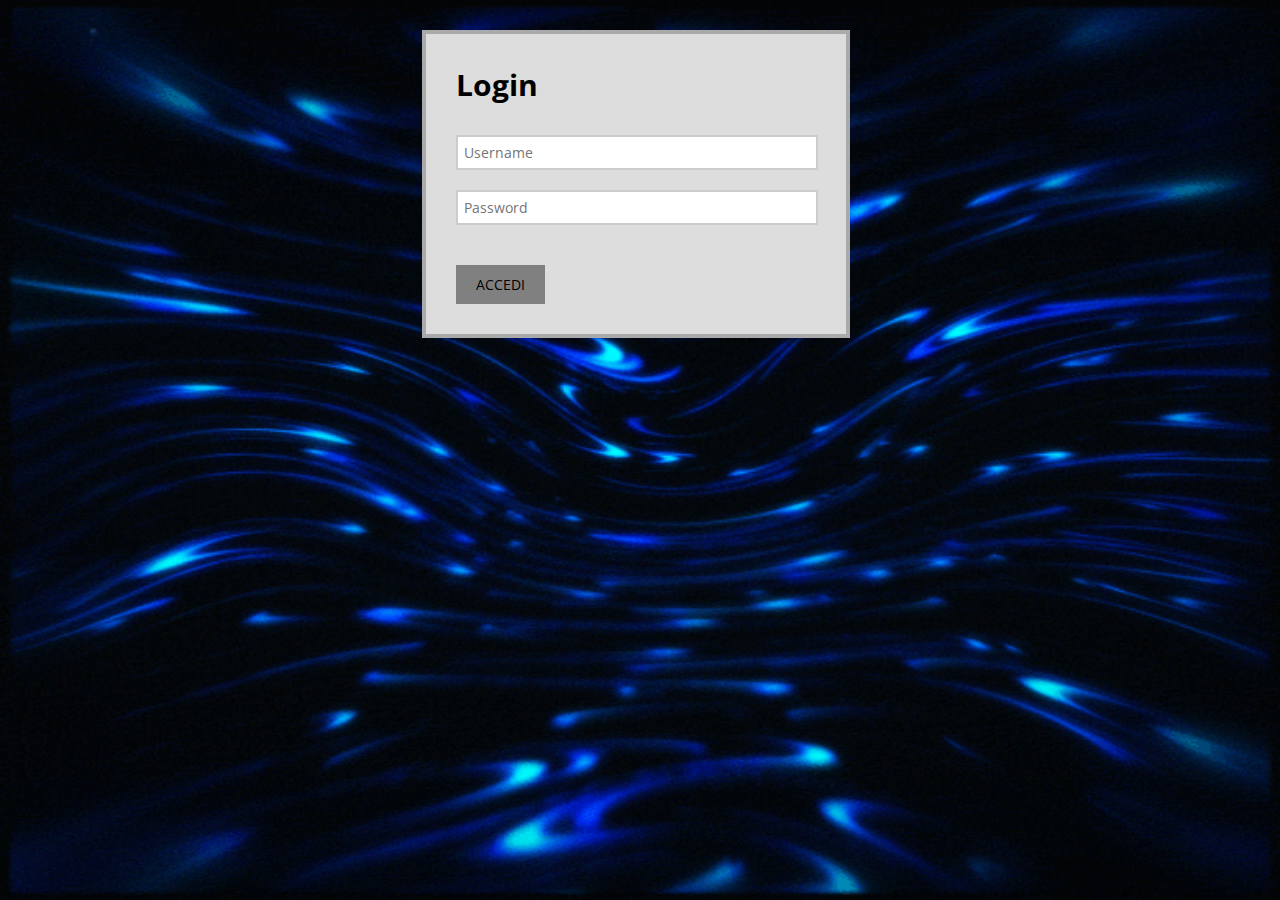
<file: index.html>
<!DOCTYPE html>
<html>
    <head>
        <title>Registrazione</title>
        <link rel="stylesheet" href="https://fonts.googleapis.com/css?family=Open+Sans&display=swap">
        <link rel="stylesheet" href="style.css">
    </head>
    <body>
        <form method="post" action="./__login/login.php">
            <h1>Login</h1>
            <input type="text" id="username" placeholder="Username" name="username">
            <input type="password" id="password" placeholder="Password" name="password">
            <button type="submit" name="login">Accedi</button>
        </form>
    </body>
</html>
</file>
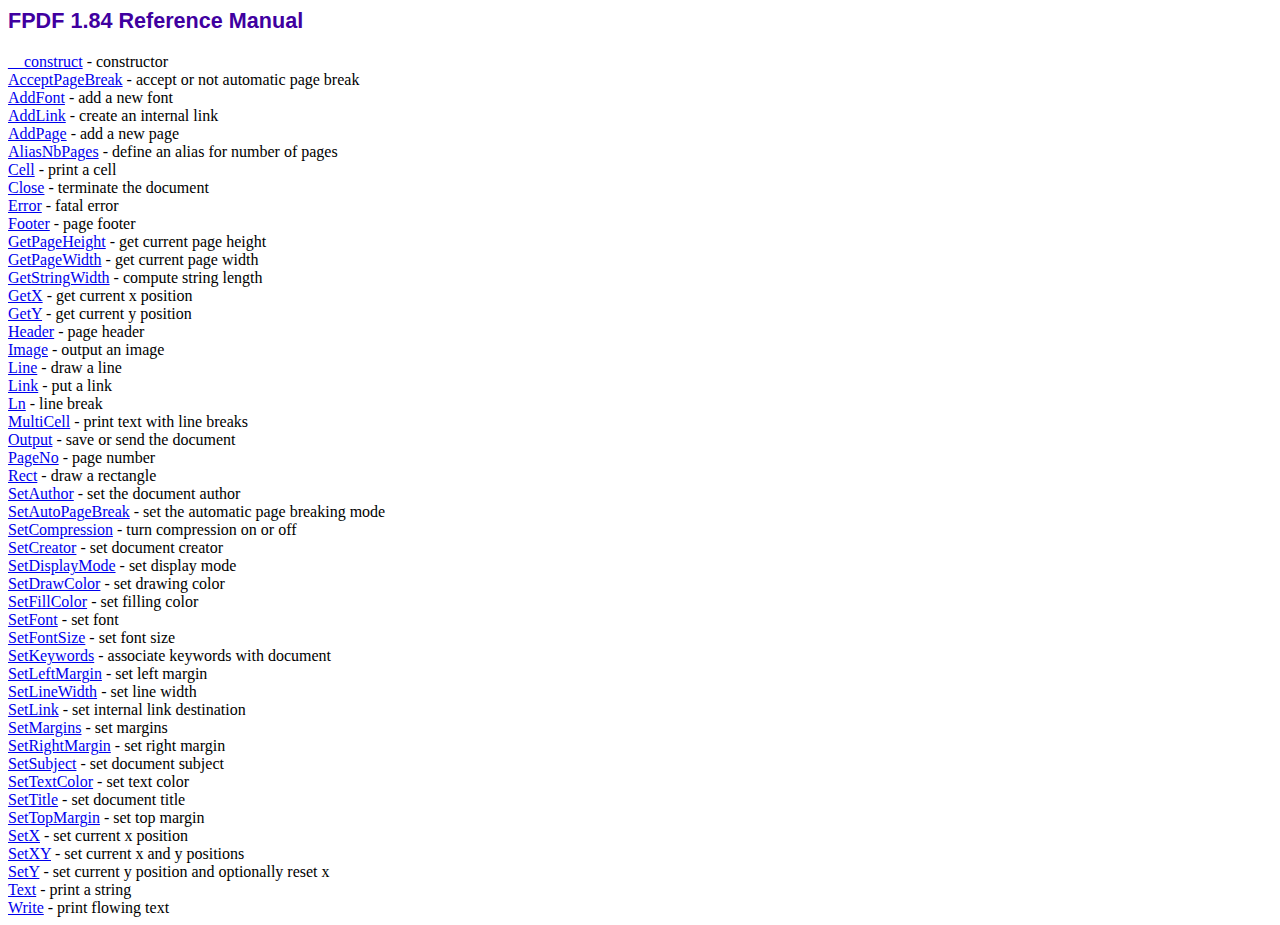
<file: ___fpdf/doc/index.htm>
<!DOCTYPE html PUBLIC "-//W3C//DTD HTML 4.01 Transitional//EN">
<html>
<head>
<meta http-equiv="Content-Type" content="text/html; charset=ISO-8859-1">
<title>FPDF 1.84 Reference Manual</title>
<link type="text/css" rel="stylesheet" href="../fpdf.css">
</head>
<body>
<h1>FPDF 1.84 Reference Manual</h1>
<a href="__construct.htm">__construct</a> - constructor<br>
<a href="acceptpagebreak.htm">AcceptPageBreak</a> - accept or not automatic page break<br>
<a href="addfont.htm">AddFont</a> - add a new font<br>
<a href="addlink.htm">AddLink</a> - create an internal link<br>
<a href="addpage.htm">AddPage</a> - add a new page<br>
<a href="aliasnbpages.htm">AliasNbPages</a> - define an alias for number of pages<br>
<a href="cell.htm">Cell</a> - print a cell<br>
<a href="close.htm">Close</a> - terminate the document<br>
<a href="error.htm">Error</a> - fatal error<br>
<a href="footer.htm">Footer</a> - page footer<br>
<a href="getpageheight.htm">GetPageHeight</a> - get current page height<br>
<a href="getpagewidth.htm">GetPageWidth</a> - get current page width<br>
<a href="getstringwidth.htm">GetStringWidth</a> - compute string length<br>
<a href="getx.htm">GetX</a> - get current x position<br>
<a href="gety.htm">GetY</a> - get current y position<br>
<a href="header.htm">Header</a> - page header<br>
<a href="image.htm">Image</a> - output an image<br>
<a href="line.htm">Line</a> - draw a line<br>
<a href="link.htm">Link</a> - put a link<br>
<a href="ln.htm">Ln</a> - line break<br>
<a href="multicell.htm">MultiCell</a> - print text with line breaks<br>
<a href="output.htm">Output</a> - save or send the document<br>
<a href="pageno.htm">PageNo</a> - page number<br>
<a href="rect.htm">Rect</a> - draw a rectangle<br>
<a href="setauthor.htm">SetAuthor</a> - set the document author<br>
<a href="setautopagebreak.htm">SetAutoPageBreak</a> - set the automatic page breaking mode<br>
<a href="setcompression.htm">SetCompression</a> - turn compression on or off<br>
<a href="setcreator.htm">SetCreator</a> - set document creator<br>
<a href="setdisplaymode.htm">SetDisplayMode</a> - set display mode<br>
<a href="setdrawcolor.htm">SetDrawColor</a> - set drawing color<br>
<a href="setfillcolor.htm">SetFillColor</a> - set filling color<br>
<a href="setfont.htm">SetFont</a> - set font<br>
<a href="setfontsize.htm">SetFontSize</a> - set font size<br>
<a href="setkeywords.htm">SetKeywords</a> - associate keywords with document<br>
<a href="setleftmargin.htm">SetLeftMargin</a> - set left margin<br>
<a href="setlinewidth.htm">SetLineWidth</a> - set line width<br>
<a href="setlink.htm">SetLink</a> - set internal link destination<br>
<a href="setmargins.htm">SetMargins</a> - set margins<br>
<a href="setrightmargin.htm">SetRightMargin</a> - set right margin<br>
<a href="setsubject.htm">SetSubject</a> - set document subject<br>
<a href="settextcolor.htm">SetTextColor</a> - set text color<br>
<a href="settitle.htm">SetTitle</a> - set document title<br>
<a href="settopmargin.htm">SetTopMargin</a> - set top margin<br>
<a href="setx.htm">SetX</a> - set current x position<br>
<a href="setxy.htm">SetXY</a> - set current x and y positions<br>
<a href="sety.htm">SetY</a> - set current y position and optionally reset x<br>
<a href="text.htm">Text</a> - print a string<br>
<a href="write.htm">Write</a> - print flowing text<br>
</body>
</html>
</file>
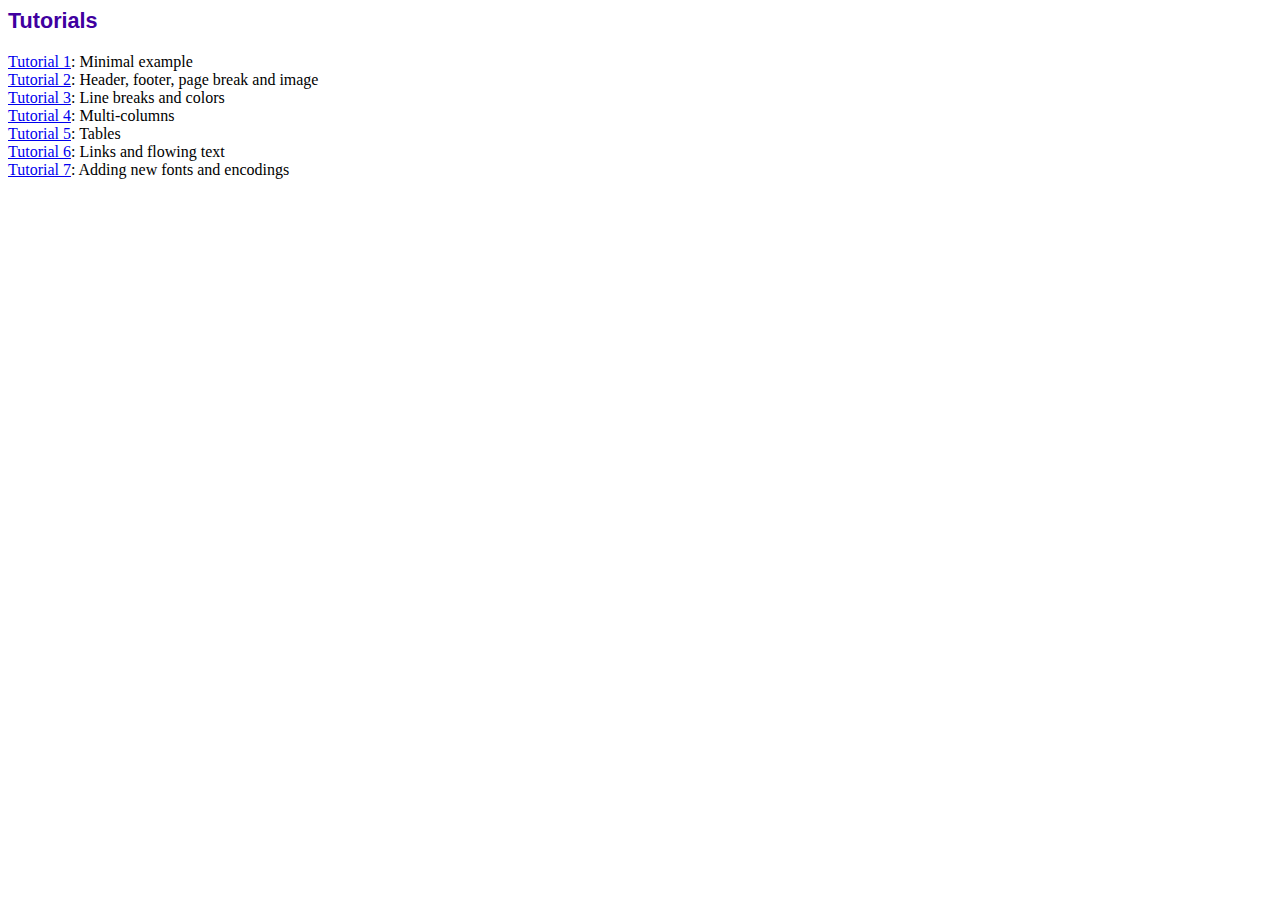
<file: ___fpdf/tutorial/index.htm>
<!DOCTYPE html PUBLIC "-//W3C//DTD HTML 4.01 Transitional//EN">
<html>
<head>
<meta http-equiv="Content-Type" content="text/html; charset=ISO-8859-1">
<title>Tutorials</title>
<link type="text/css" rel="stylesheet" href="../fpdf.css">
</head>
<body>
<h1>Tutorials</h1>
<ul style="list-style-type:none; margin-left:0; padding-left:0">
<li><a href="tuto1.htm">Tutorial 1</a>: Minimal example</li>
<li><a href="tuto2.htm">Tutorial 2</a>: Header, footer, page break and image</li>
<li><a href="tuto3.htm">Tutorial 3</a>: Line breaks and colors</li>
<li><a href="tuto4.htm">Tutorial 4</a>: Multi-columns</li>
<li><a href="tuto5.htm">Tutorial 5</a>: Tables</li>
<li><a href="tuto6.htm">Tutorial 6</a>: Links and flowing text</li>
<li><a href="tuto7.htm">Tutorial 7</a>: Adding new fonts and encodings</li>
</ul>
</body>
</html>
</file>
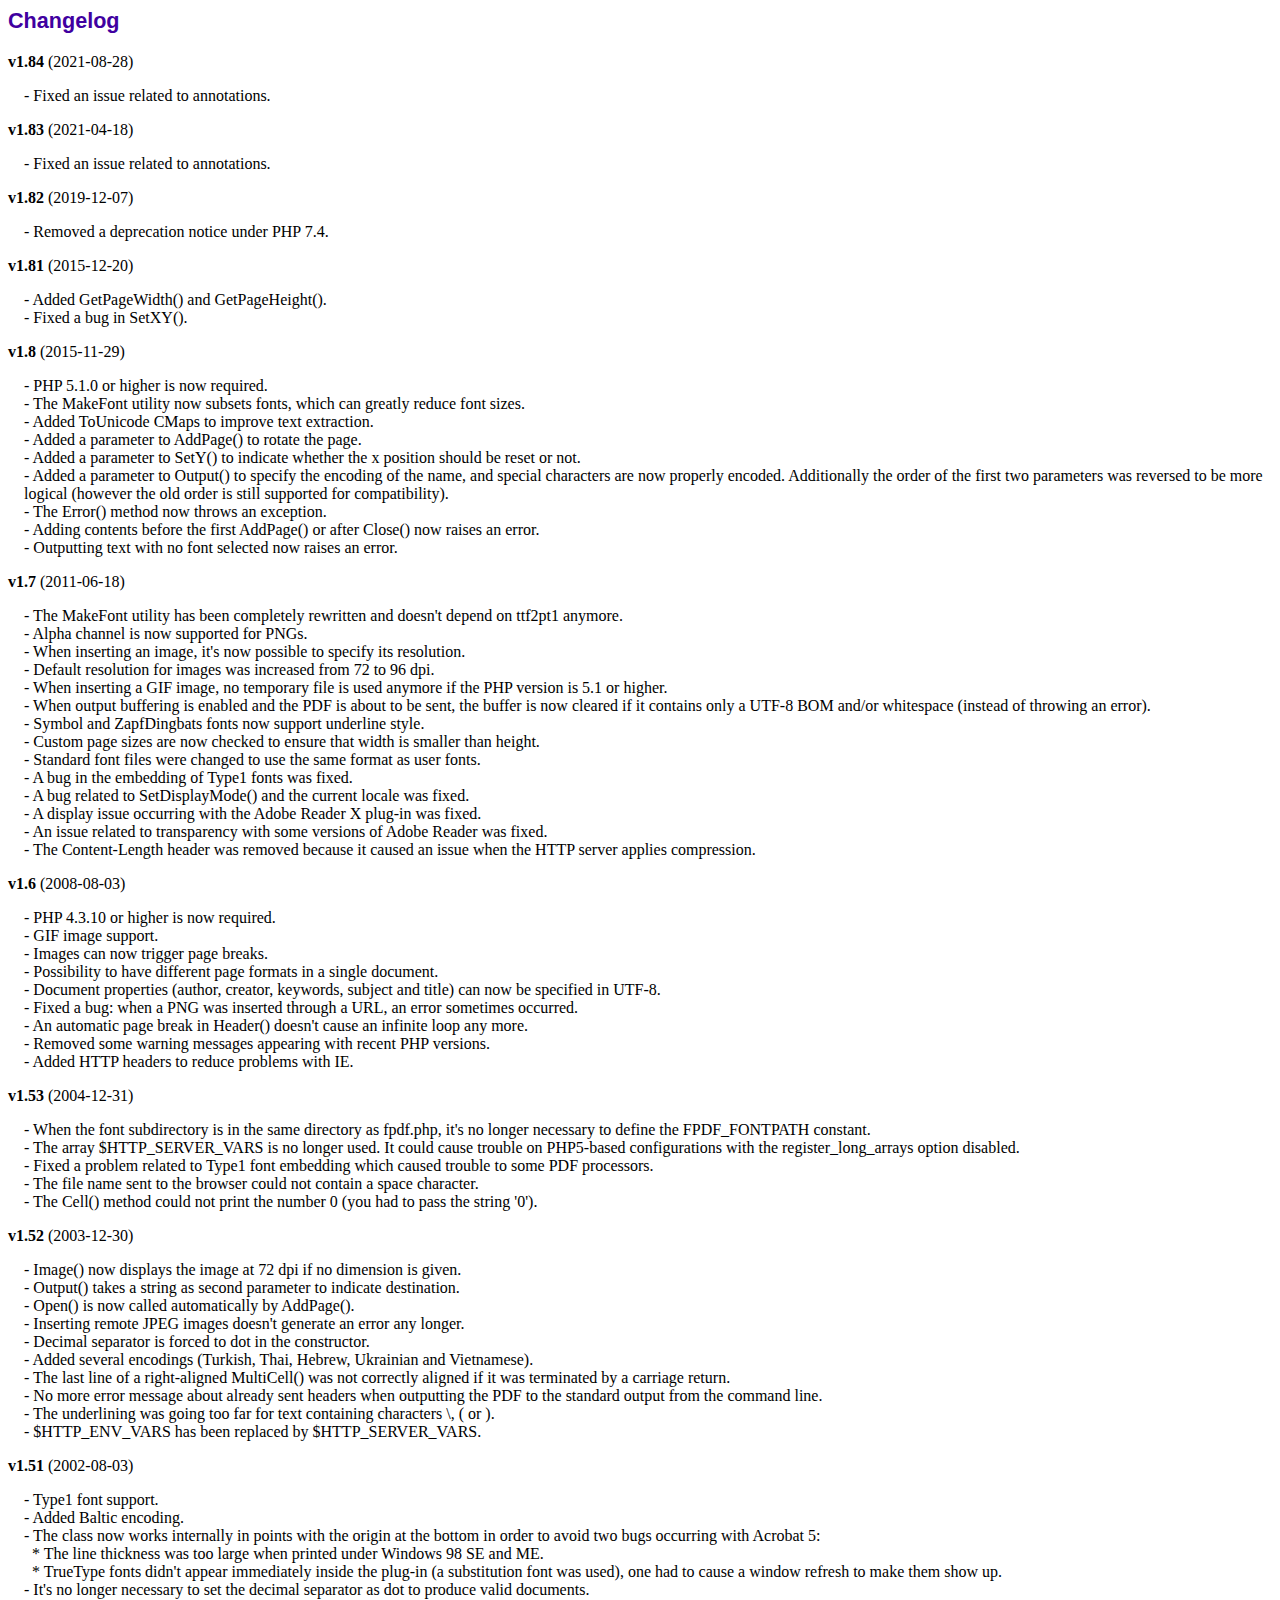
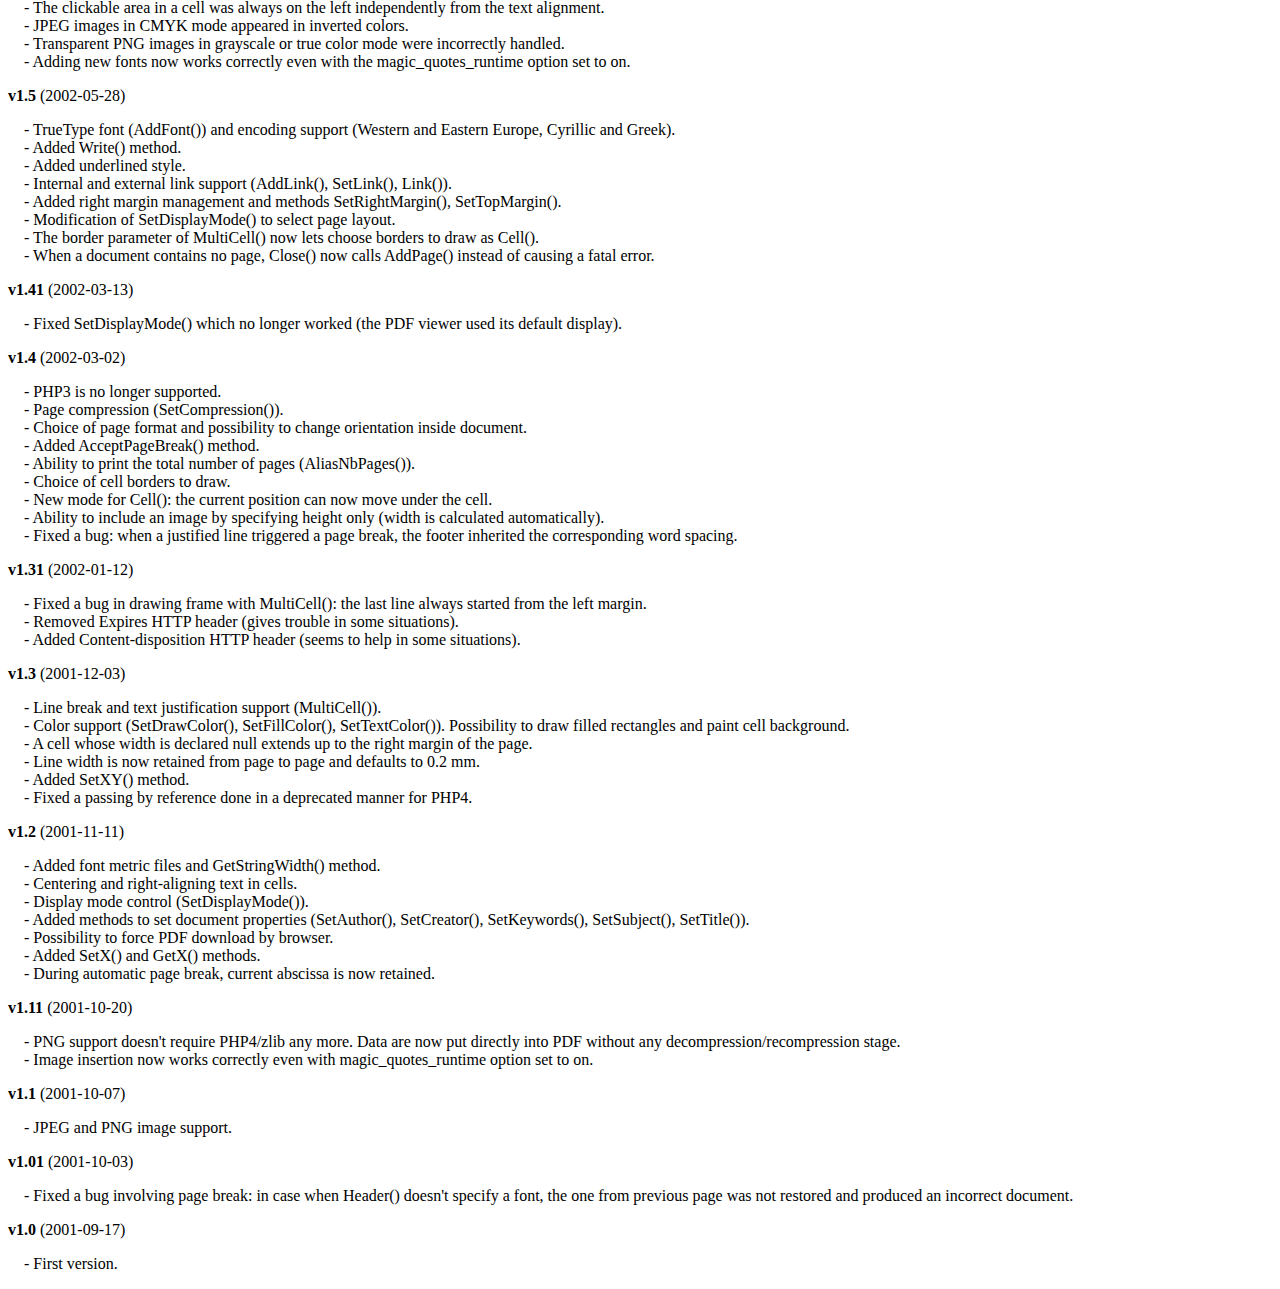
<file: ___fpdf/changelog.htm>
<!DOCTYPE html PUBLIC "-//W3C//DTD HTML 4.01 Transitional//EN">
<html>
<head>
<meta http-equiv="Content-Type" content="text/html; charset=ISO-8859-1">
<title>Changelog</title>
<link type="text/css" rel="stylesheet" href="fpdf.css">
<style type="text/css">
dd {margin:1em 0 1em 1em}
</style>
</head>
<body>
<h1>Changelog</h1>
<dl>
<dt><strong>v1.84</strong> (2021-08-28)</dt>
<dd>
- Fixed an issue related to annotations.<br>
</dd>
<dt><strong>v1.83</strong> (2021-04-18)</dt>
<dd>
- Fixed an issue related to annotations.<br>
</dd>
<dt><strong>v1.82</strong> (2019-12-07)</dt>
<dd>
- Removed a deprecation notice under PHP 7.4.<br>
</dd>
<dt><strong>v1.81</strong> (2015-12-20)</dt>
<dd>
- Added GetPageWidth() and GetPageHeight().<br>
- Fixed a bug in SetXY().<br>
</dd>
<dt><strong>v1.8</strong> (2015-11-29)</dt>
<dd>
- PHP 5.1.0 or higher is now required.<br>
- The MakeFont utility now subsets fonts, which can greatly reduce font sizes.<br>
- Added ToUnicode CMaps to improve text extraction.<br>
- Added a parameter to AddPage() to rotate the page.<br>
- Added a parameter to SetY() to indicate whether the x position should be reset or not.<br>
- Added a parameter to Output() to specify the encoding of the name, and special characters are now properly encoded. Additionally the order of the first two parameters was reversed to be more logical (however the old order is still supported for compatibility).<br>
- The Error() method now throws an exception.<br>
- Adding contents before the first AddPage() or after Close() now raises an error.<br>
- Outputting text with no font selected now raises an error.<br>
</dd>
<dt><strong>v1.7</strong> (2011-06-18)</dt>
<dd>
- The MakeFont utility has been completely rewritten and doesn't depend on ttf2pt1 anymore.<br>
- Alpha channel is now supported for PNGs.<br>
- When inserting an image, it's now possible to specify its resolution.<br>
- Default resolution for images was increased from 72 to 96 dpi.<br>
- When inserting a GIF image, no temporary file is used anymore if the PHP version is 5.1 or higher.<br>
- When output buffering is enabled and the PDF is about to be sent, the buffer is now cleared if it contains only a UTF-8 BOM and/or whitespace (instead of throwing an error).<br>
- Symbol and ZapfDingbats fonts now support underline style.<br>
- Custom page sizes are now checked to ensure that width is smaller than height.<br>
- Standard font files were changed to use the same format as user fonts.<br>
- A bug in the embedding of Type1 fonts was fixed.<br>
- A bug related to SetDisplayMode() and the current locale was fixed.<br>
- A display issue occurring with the Adobe Reader X plug-in was fixed.<br>
- An issue related to transparency with some versions of Adobe Reader was fixed.<br>
- The Content-Length header was removed because it caused an issue when the HTTP server applies compression.<br>
</dd>
<dt><strong>v1.6</strong> (2008-08-03)</dt>
<dd>
- PHP 4.3.10 or higher is now required.<br>
- GIF image support.<br>
- Images can now trigger page breaks.<br>
- Possibility to have different page formats in a single document.<br>
- Document properties (author, creator, keywords, subject and title) can now be specified in UTF-8.<br>
- Fixed a bug: when a PNG was inserted through a URL, an error sometimes occurred.<br>
- An automatic page break in Header() doesn't cause an infinite loop any more.<br>
- Removed some warning messages appearing with recent PHP versions.<br>
- Added HTTP headers to reduce problems with IE.<br>
</dd>
<dt><strong>v1.53</strong> (2004-12-31)</dt>
<dd>
- When the font subdirectory is in the same directory as fpdf.php, it's no longer necessary to define the FPDF_FONTPATH constant.<br>
- The array $HTTP_SERVER_VARS is no longer used. It could cause trouble on PHP5-based configurations with the register_long_arrays option disabled.<br>
- Fixed a problem related to Type1 font embedding which caused trouble to some PDF processors.<br>
- The file name sent to the browser could not contain a space character.<br>
- The Cell() method could not print the number 0 (you had to pass the string '0').<br>
</dd>
<dt><strong>v1.52</strong> (2003-12-30)</dt>
<dd>
- Image() now displays the image at 72 dpi if no dimension is given.<br>
- Output() takes a string as second parameter to indicate destination.<br>
- Open() is now called automatically by AddPage().<br>
- Inserting remote JPEG images doesn't generate an error any longer.<br>
- Decimal separator is forced to dot in the constructor.<br>
- Added several encodings (Turkish, Thai, Hebrew, Ukrainian and Vietnamese).<br>
- The last line of a right-aligned MultiCell() was not correctly aligned if it was terminated by a carriage return.<br>
- No more error message about already sent headers when outputting the PDF to the standard output from the command line.<br>
- The underlining was going too far for text containing characters \, ( or ).<br>
- $HTTP_ENV_VARS has been replaced by $HTTP_SERVER_VARS.<br>
</dd>
<dt><strong>v1.51</strong> (2002-08-03)</dt>
<dd>
- Type1 font support.<br>
- Added Baltic encoding.<br>
- The class now works internally in points with the origin at the bottom in order to avoid two bugs occurring with Acrobat 5:<br>&nbsp;&nbsp;* The line thickness was too large when printed under Windows 98 SE and ME.<br>&nbsp;&nbsp;* TrueType fonts didn't appear immediately inside the plug-in (a substitution font was used), one had to cause a window refresh to make them show up.<br>
- It's no longer necessary to set the decimal separator as dot to produce valid documents.<br>
- The clickable area in a cell was always on the left independently from the text alignment.<br>
- JPEG images in CMYK mode appeared in inverted colors.<br>
- Transparent PNG images in grayscale or true color mode were incorrectly handled.<br>
- Adding new fonts now works correctly even with the magic_quotes_runtime option set to on.<br>
</dd>
<dt><strong>v1.5</strong> (2002-05-28)</dt>
<dd>
- TrueType font (AddFont()) and encoding support (Western and Eastern Europe, Cyrillic and Greek).<br>
- Added Write() method.<br>
- Added underlined style.<br>
- Internal and external link support (AddLink(), SetLink(), Link()).<br>
- Added right margin management and methods SetRightMargin(), SetTopMargin().<br>
- Modification of SetDisplayMode() to select page layout.<br>
- The border parameter of MultiCell() now lets choose borders to draw as Cell().<br>
- When a document contains no page, Close() now calls AddPage() instead of causing a fatal error.<br>
</dd>
<dt><strong>v1.41</strong> (2002-03-13)</dt>
<dd>
- Fixed SetDisplayMode() which no longer worked (the PDF viewer used its default display).<br>
</dd>
<dt><strong>v1.4</strong> (2002-03-02)</dt>
<dd>
- PHP3 is no longer supported.<br>
- Page compression (SetCompression()).<br>
- Choice of page format and possibility to change orientation inside document.<br>
- Added AcceptPageBreak() method.<br>
- Ability to print the total number of pages (AliasNbPages()).<br>
- Choice of cell borders to draw.<br>
- New mode for Cell(): the current position can now move under the cell.<br>
- Ability to include an image by specifying height only (width is calculated automatically).<br>
- Fixed a bug: when a justified line triggered a page break, the footer inherited the corresponding word spacing.<br>
</dd>
<dt><strong>v1.31</strong> (2002-01-12)</dt>
<dd>
- Fixed a bug in drawing frame with MultiCell(): the last line always started from the left margin.<br>
- Removed Expires HTTP header (gives trouble in some situations).<br>
- Added Content-disposition HTTP header (seems to help in some situations).<br>
</dd>
<dt><strong>v1.3</strong> (2001-12-03)</dt>
<dd>
- Line break and text justification support (MultiCell()).<br>
- Color support (SetDrawColor(), SetFillColor(), SetTextColor()). Possibility to draw filled rectangles and paint cell background.<br>
- A cell whose width is declared null extends up to the right margin of the page.<br>
- Line width is now retained from page to page and defaults to 0.2 mm.<br>
- Added SetXY() method.<br>
- Fixed a passing by reference done in a deprecated manner for PHP4.<br>
</dd>
<dt><strong>v1.2</strong> (2001-11-11)</dt>
<dd>
- Added font metric files and GetStringWidth() method.<br>
- Centering and right-aligning text in cells.<br>
- Display mode control (SetDisplayMode()).<br>
- Added methods to set document properties (SetAuthor(), SetCreator(), SetKeywords(), SetSubject(), SetTitle()).<br>
- Possibility to force PDF download by browser.<br>
- Added SetX() and GetX() methods.<br>
- During automatic page break, current abscissa is now retained.<br>
</dd>
<dt><strong>v1.11</strong> (2001-10-20)</dt>
<dd>
- PNG support doesn't require PHP4/zlib any more. Data are now put directly into PDF without any decompression/recompression stage.<br>
- Image insertion now works correctly even with magic_quotes_runtime option set to on.<br>
</dd>
<dt><strong>v1.1</strong> (2001-10-07)</dt>
<dd>
- JPEG and PNG image support.<br>
</dd>
<dt><strong>v1.01</strong> (2001-10-03)</dt>
<dd>
- Fixed a bug involving page break: in case when Header() doesn't specify a font, the one from previous page was not restored and produced an incorrect document.<br>
</dd>
<dt><strong>v1.0</strong> (2001-09-17)</dt>
<dd>
- First version.<br>
</dd>
</dl>
</body>
</html>
</file>
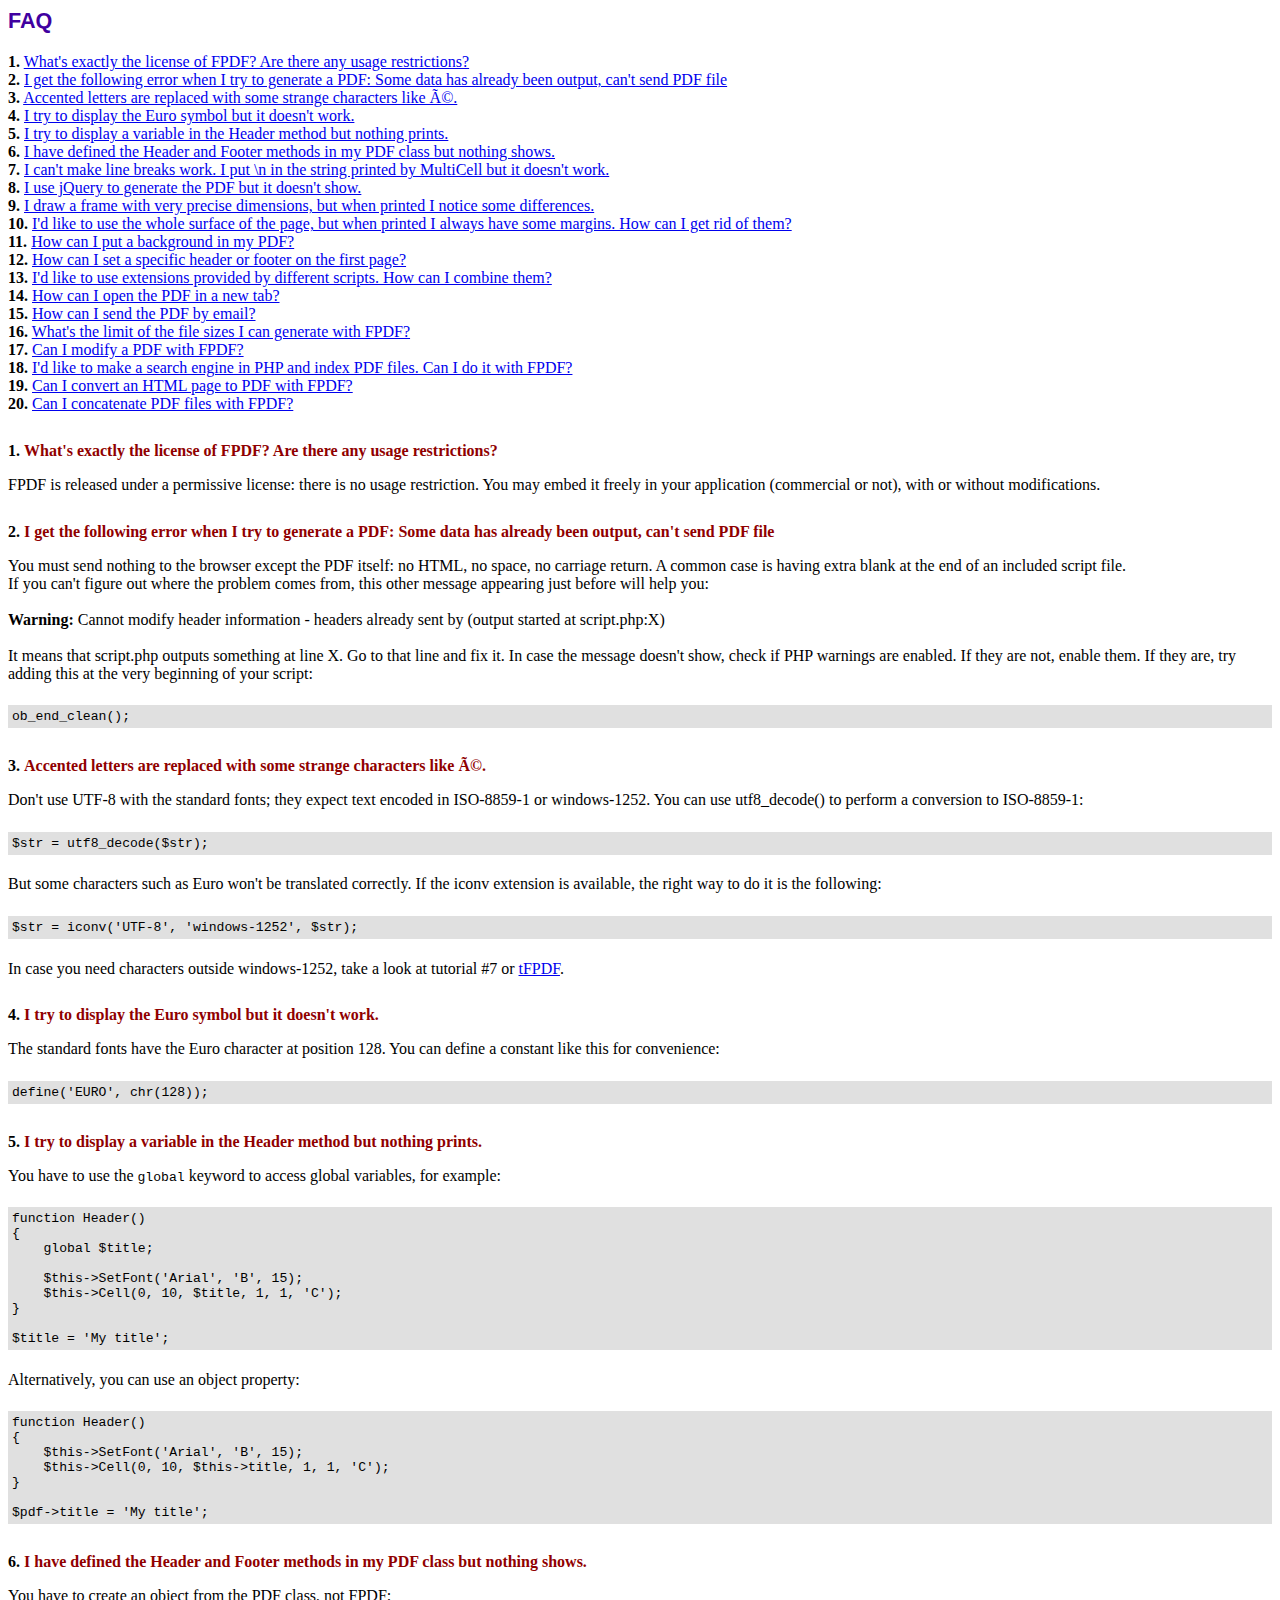
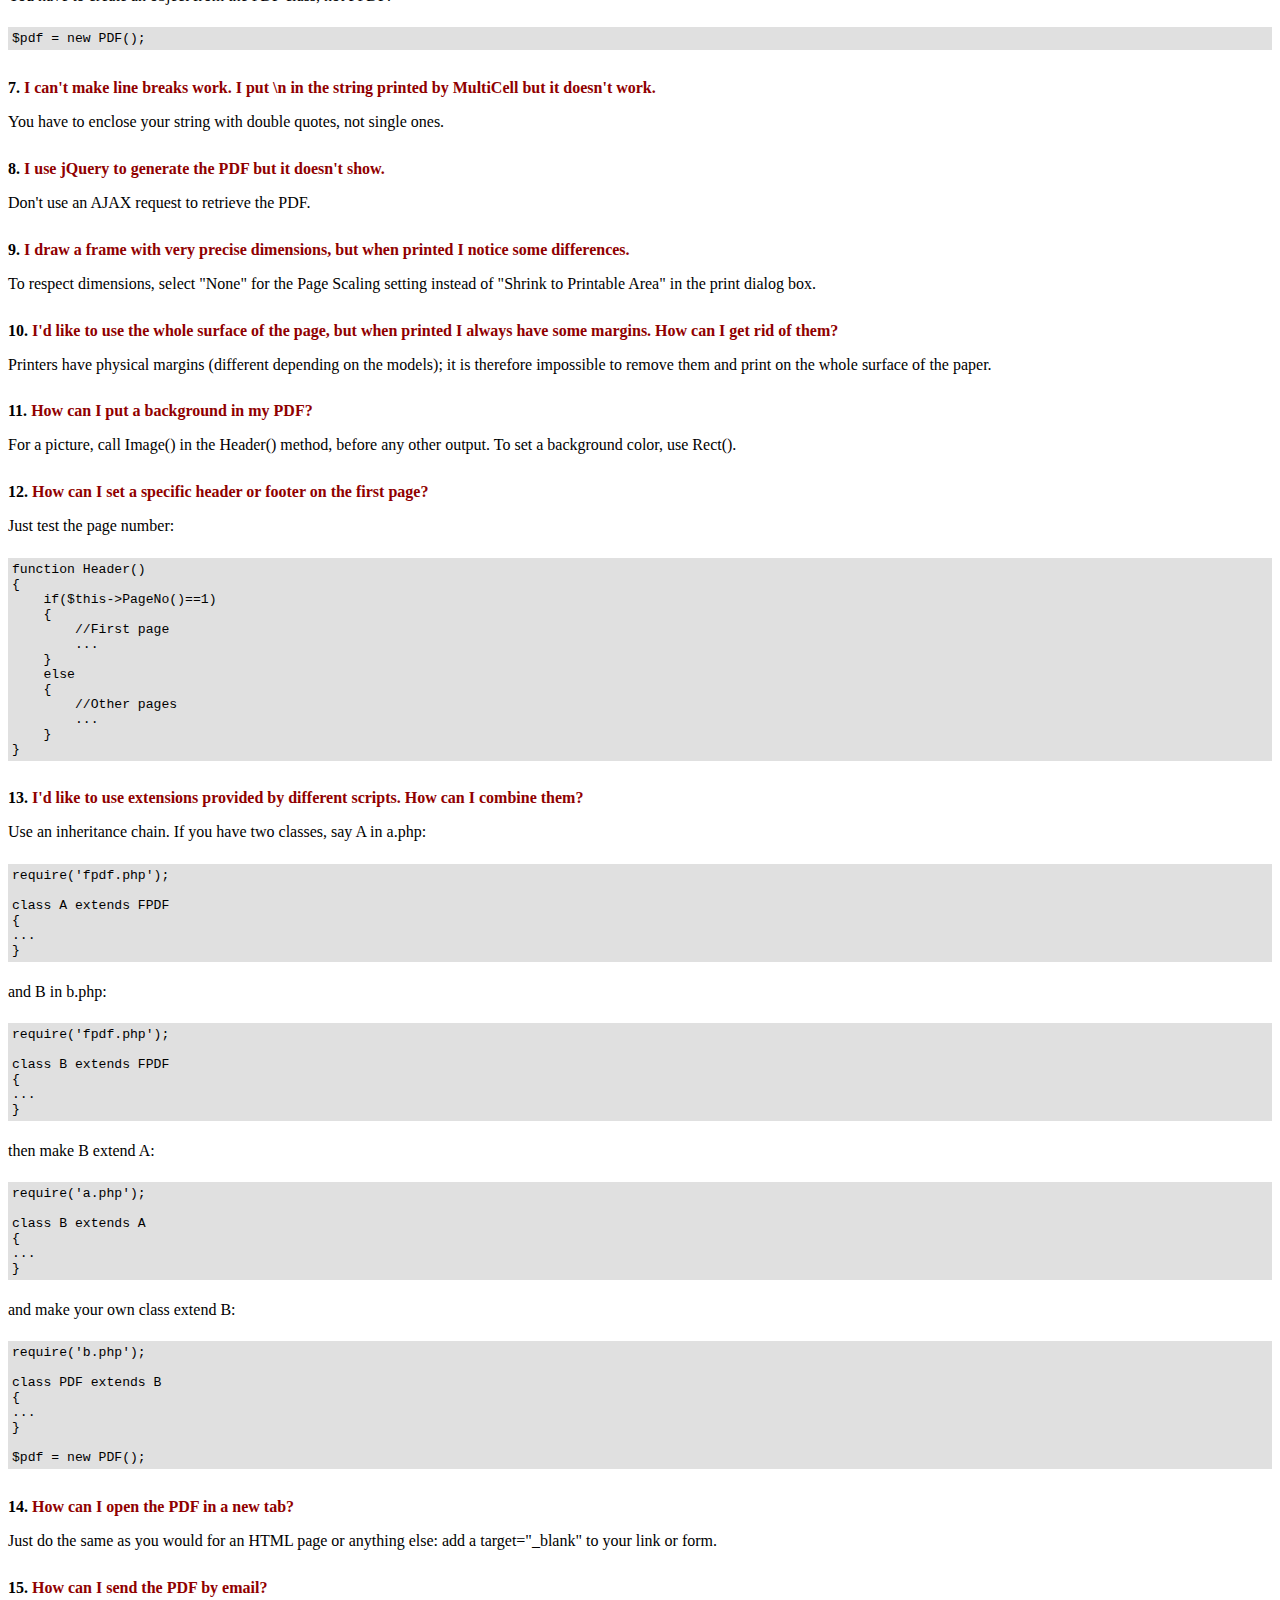
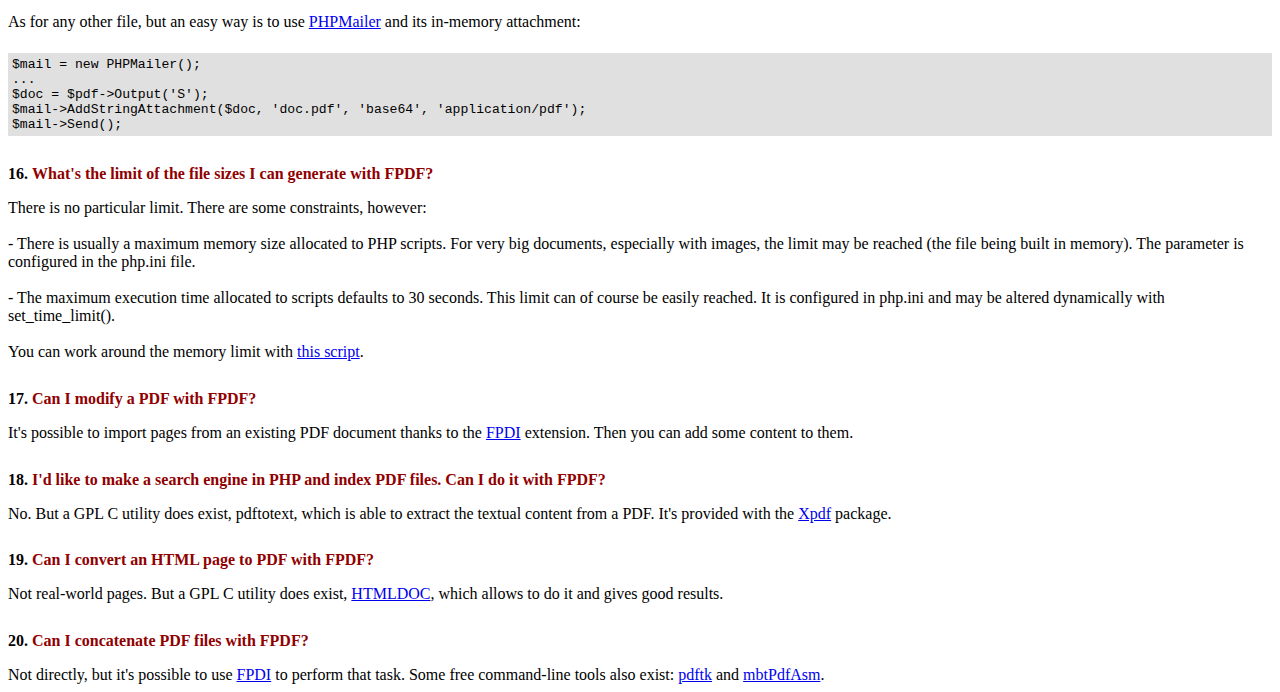
<file: ___fpdf/FAQ.htm>
<!DOCTYPE html PUBLIC "-//W3C//DTD HTML 4.01 Transitional//EN">
<html>
<head>
<meta http-equiv="Content-Type" content="text/html; charset=ISO-8859-1">
<title>FAQ</title>
<link type="text/css" rel="stylesheet" href="fpdf.css">
<style type="text/css">
ul {list-style-type:none; margin:0; padding:0}
ul#answers li {margin-top:1.8em}
.question {font-weight:bold; color:#900000}
</style>
</head>
<body>
<h1>FAQ</h1>
<ul>
<li><b>1.</b> <a href='#q1'>What's exactly the license of FPDF? Are there any usage restrictions?</a></li>
<li><b>2.</b> <a href='#q2'>I get the following error when I try to generate a PDF: Some data has already been output, can't send PDF file</a></li>
<li><b>3.</b> <a href='#q3'>Accented letters are replaced with some strange characters like é.</a></li>
<li><b>4.</b> <a href='#q4'>I try to display the Euro symbol but it doesn't work.</a></li>
<li><b>5.</b> <a href='#q5'>I try to display a variable in the Header method but nothing prints.</a></li>
<li><b>6.</b> <a href='#q6'>I have defined the Header and Footer methods in my PDF class but nothing shows.</a></li>
<li><b>7.</b> <a href='#q7'>I can't make line breaks work. I put \n in the string printed by MultiCell but it doesn't work.</a></li>
<li><b>8.</b> <a href='#q8'>I use jQuery to generate the PDF but it doesn't show.</a></li>
<li><b>9.</b> <a href='#q9'>I draw a frame with very precise dimensions, but when printed I notice some differences.</a></li>
<li><b>10.</b> <a href='#q10'>I'd like to use the whole surface of the page, but when printed I always have some margins. How can I get rid of them?</a></li>
<li><b>11.</b> <a href='#q11'>How can I put a background in my PDF?</a></li>
<li><b>12.</b> <a href='#q12'>How can I set a specific header or footer on the first page?</a></li>
<li><b>13.</b> <a href='#q13'>I'd like to use extensions provided by different scripts. How can I combine them?</a></li>
<li><b>14.</b> <a href='#q14'>How can I open the PDF in a new tab?</a></li>
<li><b>15.</b> <a href='#q15'>How can I send the PDF by email?</a></li>
<li><b>16.</b> <a href='#q16'>What's the limit of the file sizes I can generate with FPDF?</a></li>
<li><b>17.</b> <a href='#q17'>Can I modify a PDF with FPDF?</a></li>
<li><b>18.</b> <a href='#q18'>I'd like to make a search engine in PHP and index PDF files. Can I do it with FPDF?</a></li>
<li><b>19.</b> <a href='#q19'>Can I convert an HTML page to PDF with FPDF?</a></li>
<li><b>20.</b> <a href='#q20'>Can I concatenate PDF files with FPDF?</a></li>
</ul>

<ul id='answers'>
<li id='q1'>
<p><b>1.</b> <span class='question'>What's exactly the license of FPDF? Are there any usage restrictions?</span></p>
FPDF is released under a permissive license: there is no usage restriction. You may embed it
freely in your application (commercial or not), with or without modifications.
</li>

<li id='q2'>
<p><b>2.</b> <span class='question'>I get the following error when I try to generate a PDF: Some data has already been output, can't send PDF file</span></p>
You must send nothing to the browser except the PDF itself: no HTML, no space, no carriage return. A common
case is having extra blank at the end of an included script file.<br>
If you can't figure out where the problem comes from, this other message appearing just before will help you:<br>
<br>
<b>Warning:</b> Cannot modify header information - headers already sent by (output started at script.php:X)<br>
<br>
It means that script.php outputs something at line X. Go to that line and fix it.
In case the message doesn't show, check if PHP warnings are enabled. If they are not, enable them. If they are,
try adding this at the very beginning of your script:
<div class="doc-source">
<pre><code>ob_end_clean();</code></pre>
</div>
</li>

<li id='q3'>
<p><b>3.</b> <span class='question'>Accented letters are replaced with some strange characters like é.</span></p>
Don't use UTF-8 with the standard fonts; they expect text encoded in ISO-8859-1 or windows-1252.
You can use utf8_decode() to perform a conversion to ISO-8859-1:
<div class="doc-source">
<pre><code>$str = utf8_decode($str);</code></pre>
</div>
But some characters such as Euro won't be translated correctly. If the iconv extension is available, the
right way to do it is the following:
<div class="doc-source">
<pre><code>$str = iconv('UTF-8', 'windows-1252', $str);</code></pre>
</div>
In case you need characters outside windows-1252, take a look at tutorial #7 or
<a href="http://www.fpdf.org/?go=script&amp;id=92" target="_blank">tFPDF</a>.
</li>

<li id='q4'>
<p><b>4.</b> <span class='question'>I try to display the Euro symbol but it doesn't work.</span></p>
The standard fonts have the Euro character at position 128. You can define a constant like this
for convenience:
<div class="doc-source">
<pre><code>define('EURO', chr(128));</code></pre>
</div>
</li>

<li id='q5'>
<p><b>5.</b> <span class='question'>I try to display a variable in the Header method but nothing prints.</span></p>
You have to use the <code>global</code> keyword to access global variables, for example:
<div class="doc-source">
<pre><code>function Header()
{
    global $title;

    $this-&gt;SetFont('Arial', 'B', 15);
    $this-&gt;Cell(0, 10, $title, 1, 1, 'C');
}

$title = 'My title';</code></pre>
</div>
Alternatively, you can use an object property:
<div class="doc-source">
<pre><code>function Header()
{
    $this-&gt;SetFont('Arial', 'B', 15);
    $this-&gt;Cell(0, 10, $this-&gt;title, 1, 1, 'C');
}

$pdf-&gt;title = 'My title';</code></pre>
</div>
</li>

<li id='q6'>
<p><b>6.</b> <span class='question'>I have defined the Header and Footer methods in my PDF class but nothing shows.</span></p>
You have to create an object from the PDF class, not FPDF:
<div class="doc-source">
<pre><code>$pdf = new PDF();</code></pre>
</div>
</li>

<li id='q7'>
<p><b>7.</b> <span class='question'>I can't make line breaks work. I put \n in the string printed by MultiCell but it doesn't work.</span></p>
You have to enclose your string with double quotes, not single ones.
</li>

<li id='q8'>
<p><b>8.</b> <span class='question'>I use jQuery to generate the PDF but it doesn't show.</span></p>
Don't use an AJAX request to retrieve the PDF.
</li>

<li id='q9'>
<p><b>9.</b> <span class='question'>I draw a frame with very precise dimensions, but when printed I notice some differences.</span></p>
To respect dimensions, select "None" for the Page Scaling setting instead of "Shrink to Printable Area" in the print dialog box.
</li>

<li id='q10'>
<p><b>10.</b> <span class='question'>I'd like to use the whole surface of the page, but when printed I always have some margins. How can I get rid of them?</span></p>
Printers have physical margins (different depending on the models); it is therefore impossible to remove
them and print on the whole surface of the paper.
</li>

<li id='q11'>
<p><b>11.</b> <span class='question'>How can I put a background in my PDF?</span></p>
For a picture, call Image() in the Header() method, before any other output. To set a background color, use Rect().
</li>

<li id='q12'>
<p><b>12.</b> <span class='question'>How can I set a specific header or footer on the first page?</span></p>
Just test the page number:
<div class="doc-source">
<pre><code>function Header()
{
    if($this-&gt;PageNo()==1)
    {
        //First page
        ...
    }
    else
    {
        //Other pages
        ...
    }
}</code></pre>
</div>
</li>

<li id='q13'>
<p><b>13.</b> <span class='question'>I'd like to use extensions provided by different scripts. How can I combine them?</span></p>
Use an inheritance chain. If you have two classes, say A in a.php:
<div class="doc-source">
<pre><code>require('fpdf.php');

class A extends FPDF
{
...
}</code></pre>
</div>
and B in b.php:
<div class="doc-source">
<pre><code>require('fpdf.php');

class B extends FPDF
{
...
}</code></pre>
</div>
then make B extend A:
<div class="doc-source">
<pre><code>require('a.php');

class B extends A
{
...
}</code></pre>
</div>
and make your own class extend B:
<div class="doc-source">
<pre><code>require('b.php');

class PDF extends B
{
...
}

$pdf = new PDF();</code></pre>
</div>
</li>

<li id='q14'>
<p><b>14.</b> <span class='question'>How can I open the PDF in a new tab?</span></p>
Just do the same as you would for an HTML page or anything else: add a target="_blank" to your link or form.
</li>

<li id='q15'>
<p><b>15.</b> <span class='question'>How can I send the PDF by email?</span></p>
As for any other file, but an easy way is to use <a href="https://github.com/PHPMailer/PHPMailer" target="_blank">PHPMailer</a> and
its in-memory attachment:
<div class="doc-source">
<pre><code>$mail = new PHPMailer();
...
$doc = $pdf-&gt;Output('S');
$mail-&gt;AddStringAttachment($doc, 'doc.pdf', 'base64', 'application/pdf');
$mail-&gt;Send();</code></pre>
</div>
</li>

<li id='q16'>
<p><b>16.</b> <span class='question'>What's the limit of the file sizes I can generate with FPDF?</span></p>
There is no particular limit. There are some constraints, however:
<br>
<br>
- There is usually a maximum memory size allocated to PHP scripts. For very big documents,
especially with images, the limit may be reached (the file being built in memory). The
parameter is configured in the php.ini file.
<br>
<br>
- The maximum execution time allocated to scripts defaults to 30 seconds. This limit can of course
be easily reached. It is configured in php.ini and may be altered dynamically with set_time_limit().
<br>
<br>
You can work around the memory limit with <a href="http://www.fpdf.org/?go=script&amp;id=76" target="_blank">this script</a>.
</li>

<li id='q17'>
<p><b>17.</b> <span class='question'>Can I modify a PDF with FPDF?</span></p>
It's possible to import pages from an existing PDF document thanks to the
<a href="https://www.setasign.com/products/fpdi/about/" target="_blank">FPDI</a> extension.
Then you can add some content to them.
</li>

<li id='q18'>
<p><b>18.</b> <span class='question'>I'd like to make a search engine in PHP and index PDF files. Can I do it with FPDF?</span></p>
No. But a GPL C utility does exist, pdftotext, which is able to extract the textual content from a PDF.
It's provided with the <a href="https://www.xpdfreader.com" target="_blank">Xpdf</a> package.
</li>

<li id='q19'>
<p><b>19.</b> <span class='question'>Can I convert an HTML page to PDF with FPDF?</span></p>
Not real-world pages. But a GPL C utility does exist, <a href="https://www.msweet.org/htmldoc/" target="_blank">HTMLDOC</a>,
which allows to do it and gives good results.
</li>

<li id='q20'>
<p><b>20.</b> <span class='question'>Can I concatenate PDF files with FPDF?</span></p>
Not directly, but it's possible to use <a href="https://www.setasign.com/products/fpdi/demos/concatenate-fake/" target="_blank">FPDI</a>
to perform that task. Some free command-line tools also exist:
<a href="https://www.pdflabs.com/tools/pdftk-the-pdf-toolkit/" target="_blank">pdftk</a> and
<a href="http://thierry.schmit.free.fr/spip/spip.php?article15" target="_blank">mbtPdfAsm</a>.
</li>
</ul>
</body>
</html>
</file>
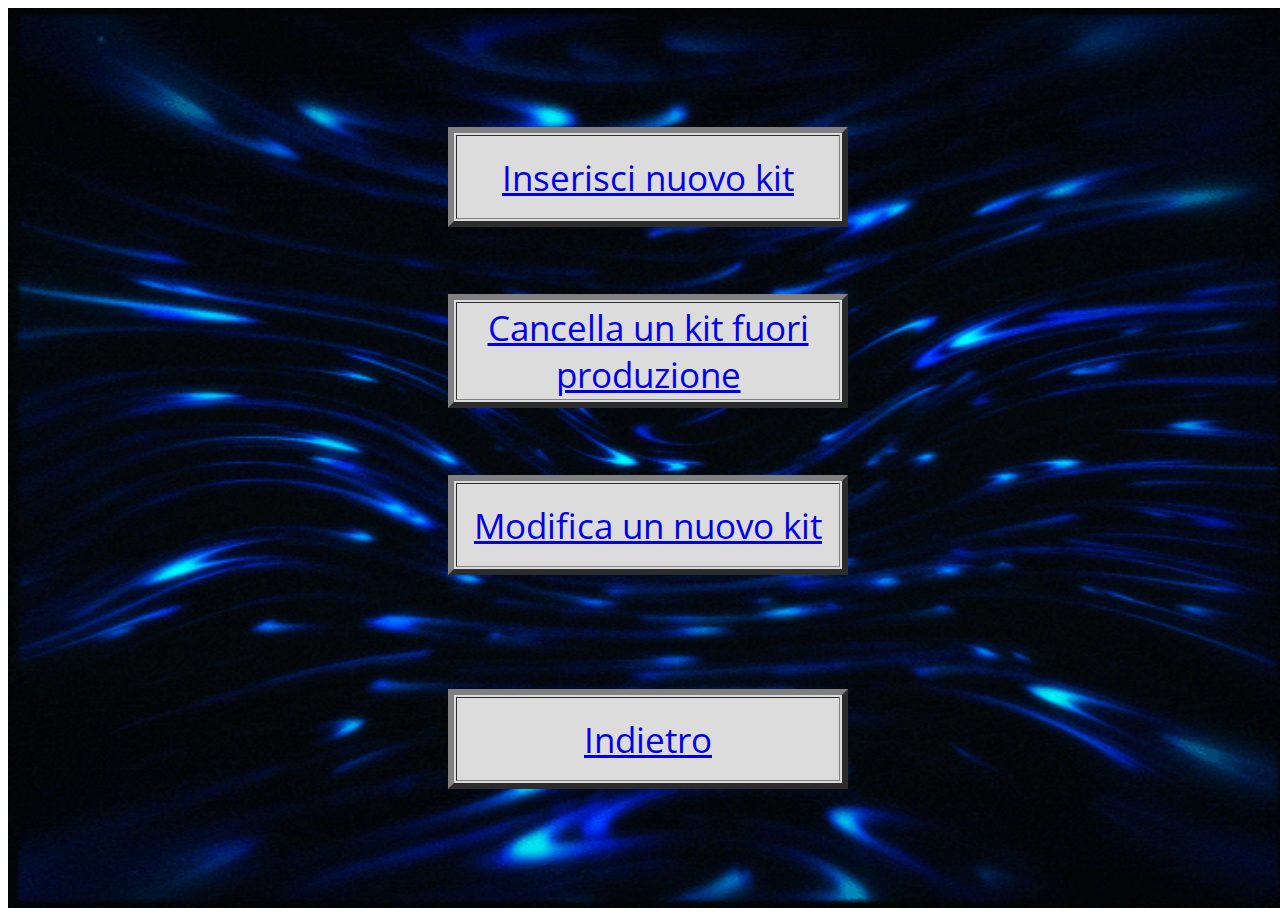
<file: _admin/admin.html>
<!DOCTYPE html>
<html>
    <head>
        <title>Amministratore</title>
        <link rel="stylesheet" href="https://fonts.googleapis.com/css?family=Open+Sans&display=swap">
        <link rel="stylesheet" href="./style.css">
    </head>
    <body>
      <div id="page">
      <table id="tablecolor" border="6" align="center" height="100" width="400";>
        <tr id=tradmin>
          <td text-align:"center"><a href="../__backend/inserisci/insert_kit.php";><div align="center">Inserisci nuovo kit</div></a></td>
        </tr>
      </table><br>
      <table id="tablecolor" border="6"align="center"height="100"width="400";>
        <tr id=tradmin>
          <td><a href="../__backend/cancella/delete.html"><div align="center">Cancella un kit fuori produzione</div></a></td>
        </tr>
      </table><br>
      <table id="tablecolor" border="6"align="center"height="100"width="400";>
        <tr id=tradmin>
          <td><a href="../__backend/modifica/seleziona_kit.html"><div align="center">Modifica un nuovo kit </div></a></td>
        </tr>
      </table><br><br>
      <table id="tablecolor" border="6"align="center"height="100"width="400";>
        <tr id=tradmin>
          <td><a href="../index.html"><div align="center">Indietro</div></a></td>
        </tr>
      </table>
    </div>
    </body>
</html>
</file>
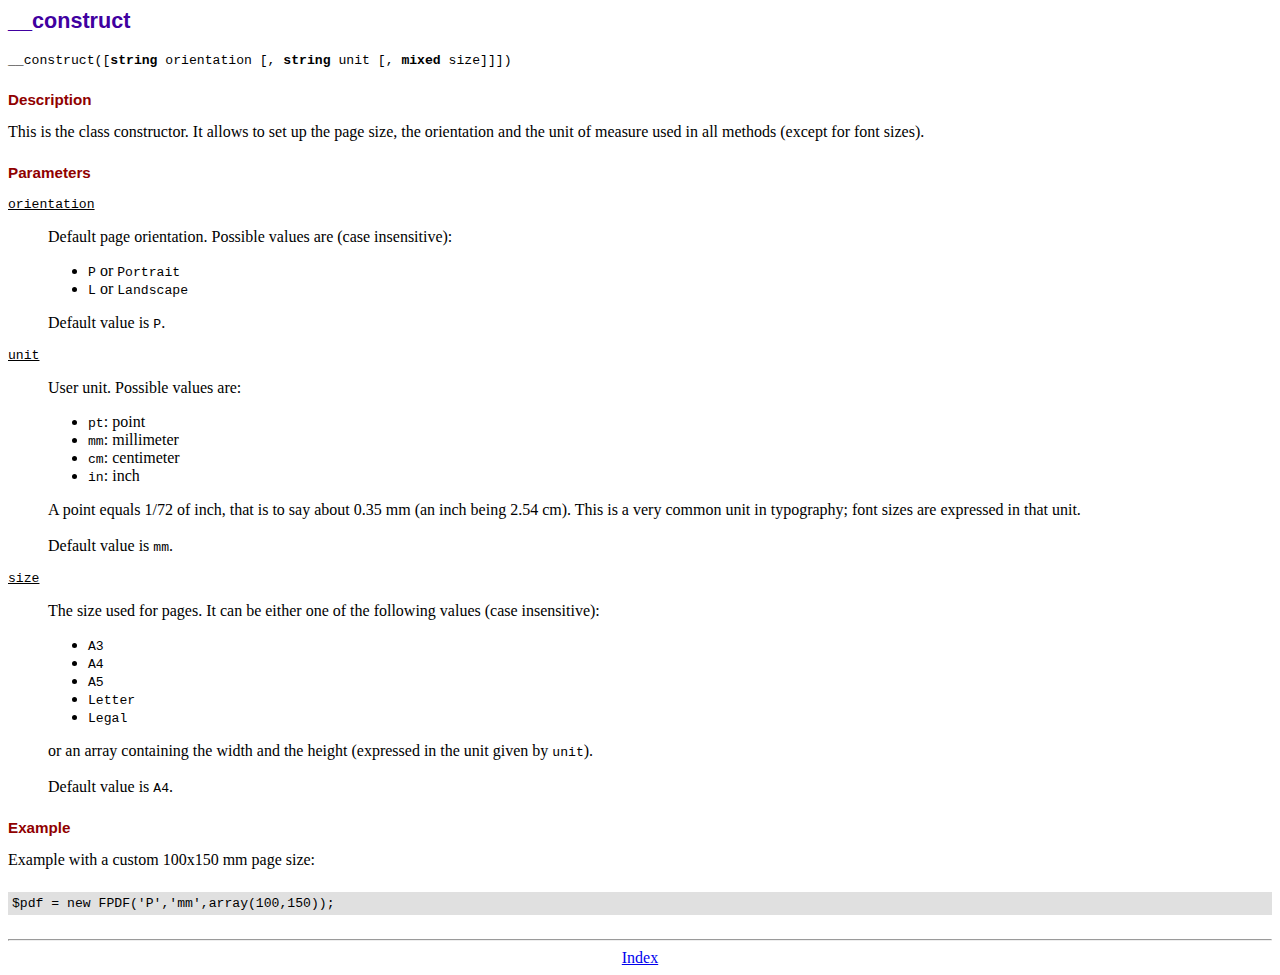
<file: ___fpdf/doc/__construct.htm>
<!DOCTYPE html PUBLIC "-//W3C//DTD HTML 4.01 Transitional//EN">
<html>
<head>
<meta http-equiv="Content-Type" content="text/html; charset=ISO-8859-1">
<title>__construct</title>
<link type="text/css" rel="stylesheet" href="../fpdf.css">
</head>
<body>
<h1>__construct</h1>
<code>__construct([<b>string</b> orientation [, <b>string</b> unit [, <b>mixed</b> size]]])</code>
<h2>Description</h2>
This is the class constructor. It allows to set up the page size, the orientation and the
unit of measure used in all methods (except for font sizes).
<h2>Parameters</h2>
<dl class="param">
<dt><code>orientation</code></dt>
<dd>
Default page orientation. Possible values are (case insensitive):
<ul>
<li><code>P</code> or <code>Portrait</code></li>
<li><code>L</code> or <code>Landscape</code></li>
</ul>
Default value is <code>P</code>.
</dd>
<dt><code>unit</code></dt>
<dd>
User unit. Possible values are:
<ul>
<li><code>pt</code>: point</li>
<li><code>mm</code>: millimeter</li>
<li><code>cm</code>: centimeter</li>
<li><code>in</code>: inch</li>
</ul>
A point equals 1/72 of inch, that is to say about 0.35 mm (an inch being 2.54 cm). This
is a very common unit in typography; font sizes are expressed in that unit.
<br>
<br>
Default value is <code>mm</code>.
</dd>
<dt><code>size</code></dt>
<dd>
The size used for pages. It can be either one of the following values (case insensitive):
<ul>
<li><code>A3</code></li>
<li><code>A4</code></li>
<li><code>A5</code></li>
<li><code>Letter</code></li>
<li><code>Legal</code></li>
</ul>
or an array containing the width and the height (expressed in the unit given by <code>unit</code>).<br>
<br>
Default value is <code>A4</code>.
</dd>
</dl>
<h2>Example</h2>
Example with a custom 100x150 mm page size:
<div class="doc-source">
<pre><code>$pdf = new FPDF('P','mm',array(100,150));</code></pre>
</div>
<hr style="margin-top:1.5em">
<div style="text-align:center"><a href="index.htm">Index</a></div>
</body>
</html>
</file>
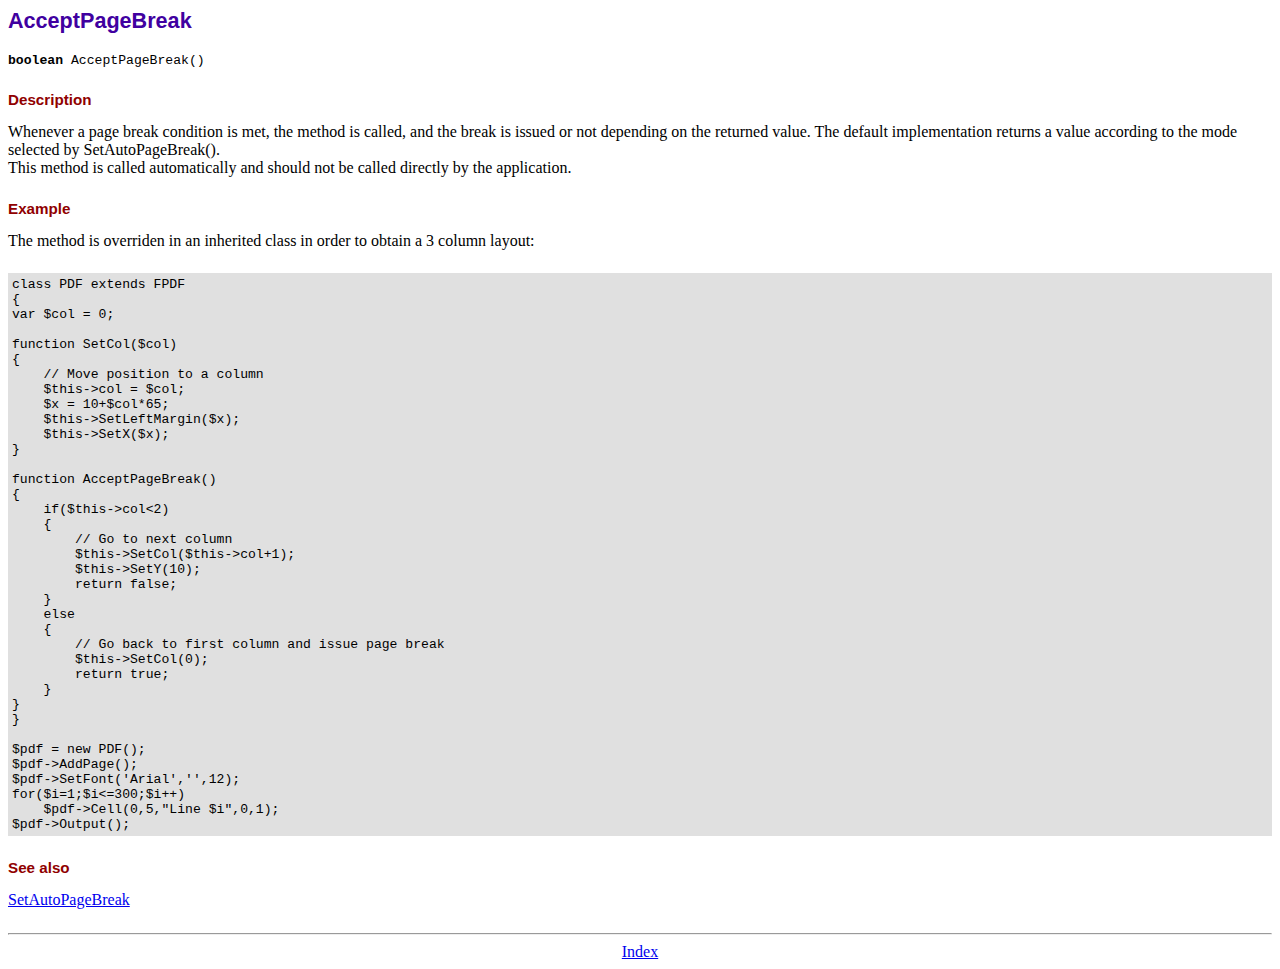
<file: ___fpdf/doc/acceptpagebreak.htm>
<!DOCTYPE html PUBLIC "-//W3C//DTD HTML 4.01 Transitional//EN">
<html>
<head>
<meta http-equiv="Content-Type" content="text/html; charset=ISO-8859-1">
<title>AcceptPageBreak</title>
<link type="text/css" rel="stylesheet" href="../fpdf.css">
</head>
<body>
<h1>AcceptPageBreak</h1>
<code><b>boolean</b> AcceptPageBreak()</code>
<h2>Description</h2>
Whenever a page break condition is met, the method is called, and the break is issued or not
depending on the returned value. The default implementation returns a value according to the
mode selected by SetAutoPageBreak().
<br>
This method is called automatically and should not be called directly by the application.
<h2>Example</h2>
The method is overriden in an inherited class in order to obtain a 3 column layout:
<div class="doc-source">
<pre><code>class PDF extends FPDF
{
var $col = 0;

function SetCol($col)
{
    // Move position to a column
    $this-&gt;col = $col;
    $x = 10+$col*65;
    $this-&gt;SetLeftMargin($x);
    $this-&gt;SetX($x);
}

function AcceptPageBreak()
{
    if($this-&gt;col&lt;2)
    {
        // Go to next column
        $this-&gt;SetCol($this-&gt;col+1);
        $this-&gt;SetY(10);
        return false;
    }
    else
    {
        // Go back to first column and issue page break
        $this-&gt;SetCol(0);
        return true;
    }
}
}

$pdf = new PDF();
$pdf-&gt;AddPage();
$pdf-&gt;SetFont('Arial','',12);
for($i=1;$i&lt;=300;$i++)
    $pdf-&gt;Cell(0,5,"Line $i",0,1);
$pdf-&gt;Output();</code></pre>
</div>
<h2>See also</h2>
<a href="setautopagebreak.htm">SetAutoPageBreak</a>
<hr style="margin-top:1.5em">
<div style="text-align:center"><a href="index.htm">Index</a></div>
</body>
</html>
</file>
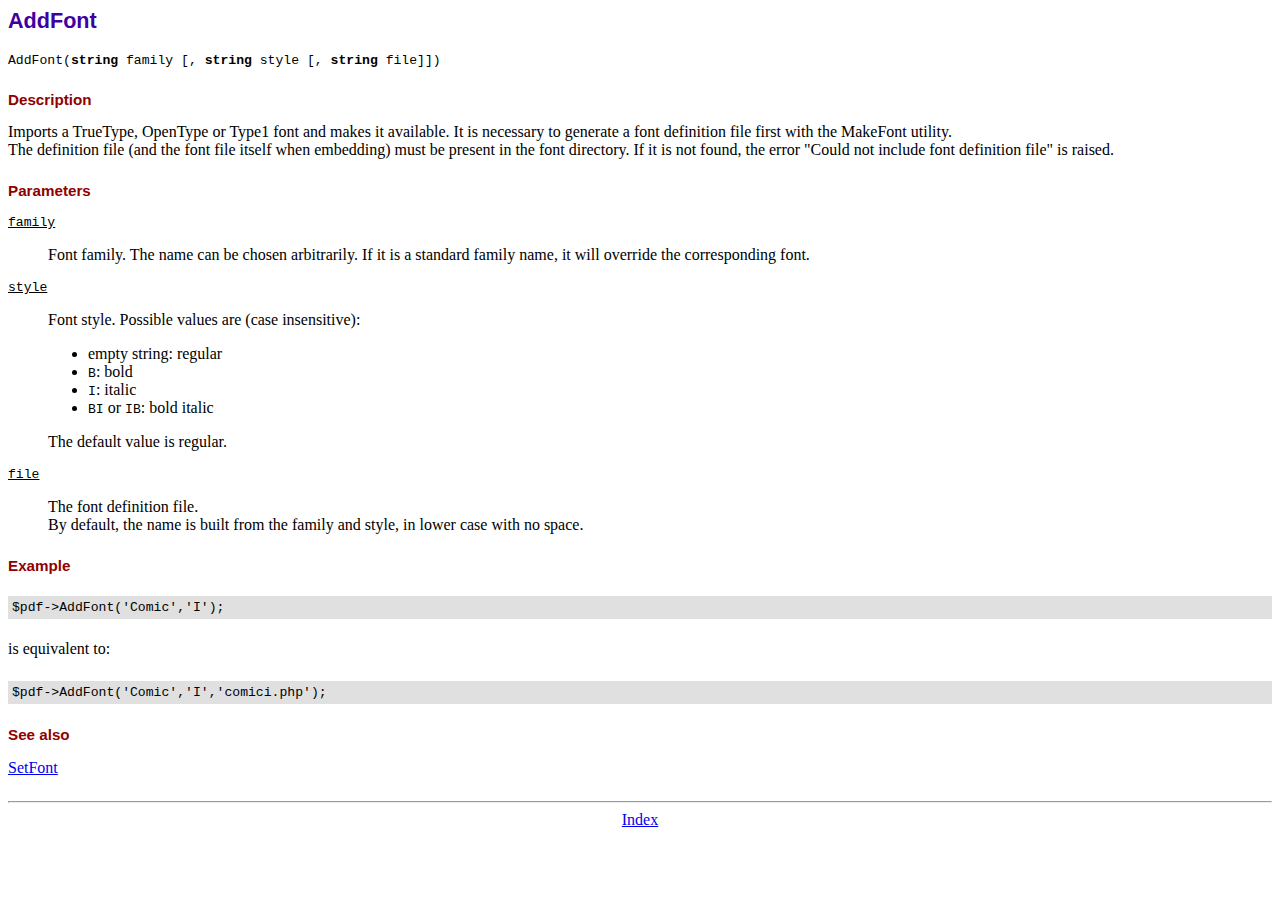
<file: ___fpdf/doc/addfont.htm>
<!DOCTYPE html PUBLIC "-//W3C//DTD HTML 4.01 Transitional//EN">
<html>
<head>
<meta http-equiv="Content-Type" content="text/html; charset=ISO-8859-1">
<title>AddFont</title>
<link type="text/css" rel="stylesheet" href="../fpdf.css">
</head>
<body>
<h1>AddFont</h1>
<code>AddFont(<b>string</b> family [, <b>string</b> style [, <b>string</b> file]])</code>
<h2>Description</h2>
Imports a TrueType, OpenType or Type1 font and makes it available. It is necessary to generate a font
definition file first with the MakeFont utility.
<br>
The definition file (and the font file itself when embedding) must be present in the font directory.
If it is not found, the error "Could not include font definition file" is raised.
<h2>Parameters</h2>
<dl class="param">
<dt><code>family</code></dt>
<dd>
Font family. The name can be chosen arbitrarily. If it is a standard family name, it will
override the corresponding font.
</dd>
<dt><code>style</code></dt>
<dd>
Font style. Possible values are (case insensitive):
<ul>
<li>empty string: regular</li>
<li><code>B</code>: bold</li>
<li><code>I</code>: italic</li>
<li><code>BI</code> or <code>IB</code>: bold italic</li>
</ul>
The default value is regular.
</dd>
<dt><code>file</code></dt>
<dd>
The font definition file.
<br>
By default, the name is built from the family and style, in lower case with no space.
</dd>
</dl>
<h2>Example</h2>
<div class="doc-source">
<pre><code>$pdf-&gt;AddFont('Comic','I');</code></pre>
</div>
is equivalent to:
<div class="doc-source">
<pre><code>$pdf-&gt;AddFont('Comic','I','comici.php');</code></pre>
</div>
<h2>See also</h2>
<a href="setfont.htm">SetFont</a>
<hr style="margin-top:1.5em">
<div style="text-align:center"><a href="index.htm">Index</a></div>
</body>
</html>
</file>
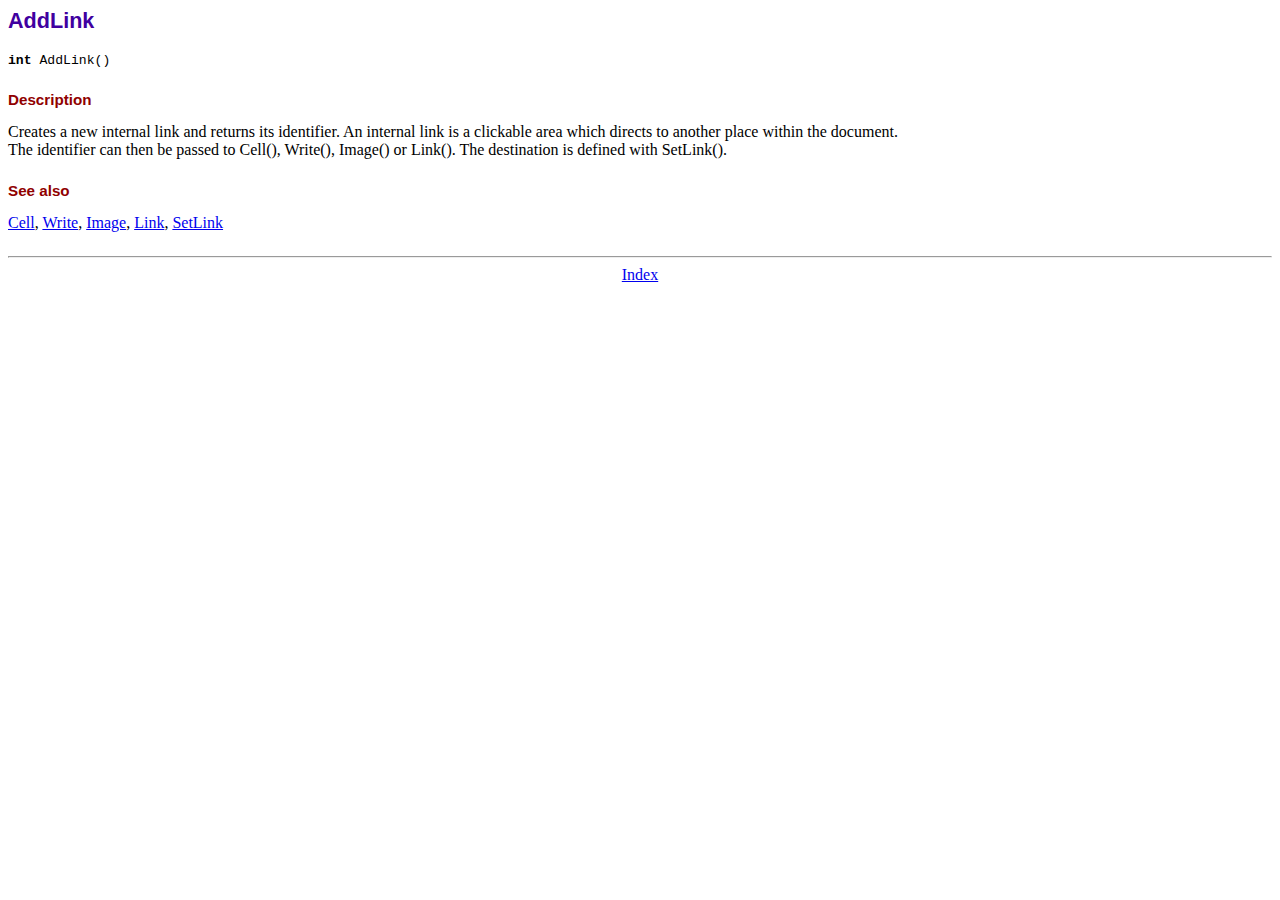
<file: ___fpdf/doc/addlink.htm>
<!DOCTYPE html PUBLIC "-//W3C//DTD HTML 4.01 Transitional//EN">
<html>
<head>
<meta http-equiv="Content-Type" content="text/html; charset=ISO-8859-1">
<title>AddLink</title>
<link type="text/css" rel="stylesheet" href="../fpdf.css">
</head>
<body>
<h1>AddLink</h1>
<code><b>int</b> AddLink()</code>
<h2>Description</h2>
Creates a new internal link and returns its identifier. An internal link is a clickable area
which directs to another place within the document.
<br>
The identifier can then be passed to Cell(), Write(), Image() or Link(). The destination is
defined with SetLink().
<h2>See also</h2>
<a href="cell.htm">Cell</a>,
<a href="write.htm">Write</a>,
<a href="image.htm">Image</a>,
<a href="link.htm">Link</a>,
<a href="setlink.htm">SetLink</a>
<hr style="margin-top:1.5em">
<div style="text-align:center"><a href="index.htm">Index</a></div>
</body>
</html>
</file>
<file: style.css>
body {
    /*background-color: red;
    padding: 10px  20px;*/
    font: 14px 'Open sans', sans-serif;
    /*color: gray;*/
    background-image: url("../__IMG/blu.gif");
    background-repeat: no-repeat;
    background-size: 100vw 100vh;
    margin-left: auto;
    margin-top: auto;
    display: block;
}
h1 {
    margin: 0;
    margin-bottom: 30px;
	   font-size: 30px;
}
form {
    padding: 30px;
    background: #DDD;
    border: 4px solid #AAA;
    width: 360px;
    margin: 30px auto;
}
input {

	font: 14px 'Open Sans', sans-serif;
    border: 2px solid #ccc;
    padding: 6px;
    display: block;
	margin-bottom: 20px;
    width: 96%;
}
button {
    font: 14px 'Open Sans', sans-serif;
    background-color: grey;
    color: Black;
    padding: 10px  20px;
    cursor: pointer;
    border: none;
    margin-top: 20px;
  	text-transform: uppercase;
}

#page{
  width: 100vw;
  height:100vh;
  display: flex;
  align-items: center;
  justify-content: center;
}
</file>
<file: ___fpdf/fpdf.css>
body {font-family:"Times New Roman",serif}
h1 {font:bold 135% Arial,sans-serif; color:#4000A0; margin-bottom:0.9em}
h2 {font:bold 95% Arial,sans-serif; color:#900000; margin-top:1.5em; margin-bottom:1em}
dl.param dt {text-decoration:underline}
dl.param dd {margin-top:1em; margin-bottom:1em}
dl.param ul {margin-top:1em; margin-bottom:1em}
tt, code, kbd {font-family:"Courier New",Courier,monospace; font-size:82%}
div.source {margin-top:1.4em; margin-bottom:1.3em}
div.source pre {display:table; border:1px solid #24246A; width:100%; margin:0em; font-family:inherit; font-size:100%}
div.source code {display:block; border:1px solid #C5C5EC; background-color:#F0F5FF; padding:6px; color:#000000}
div.doc-source {margin-top:1.4em; margin-bottom:1.3em}
div.doc-source pre {display:table; width:100%; margin:0em; font-family:inherit; font-size:100%}
div.doc-source code {display:block; background-color:#E0E0E0; padding:4px}
.kw {color:#000080; font-weight:bold}
.str {color:#CC0000}
.cmt {color:#008000}
p.demo {text-align:center; margin-top:-0.9em}
a.demo {text-decoration:none; font-weight:bold; color:#0000CC}
a.demo:link {text-decoration:none; font-weight:bold; color:#0000CC}
a.demo:hover {text-decoration:none; font-weight:bold; color:#0000FF}
a.demo:active {text-decoration:none; font-weight:bold; color:#0000FF}
</file>
<file: _admin/style.css>
#page{
  font: 35px 'Open sans', sans-serif;
  width: 100vw;
  height:100vh;
  background-image: url("../__IMG/blu.gif");
  background-repeat: no-repeat;
  background-size: 100vw 100vh;
  display: flex;
  align-items: center;
  justify-content: center;
  flex-direction: column;
  grid-row-gap: 10px;
}
#tablecolor{
  background-color: Gainsboro;
}
</file>
